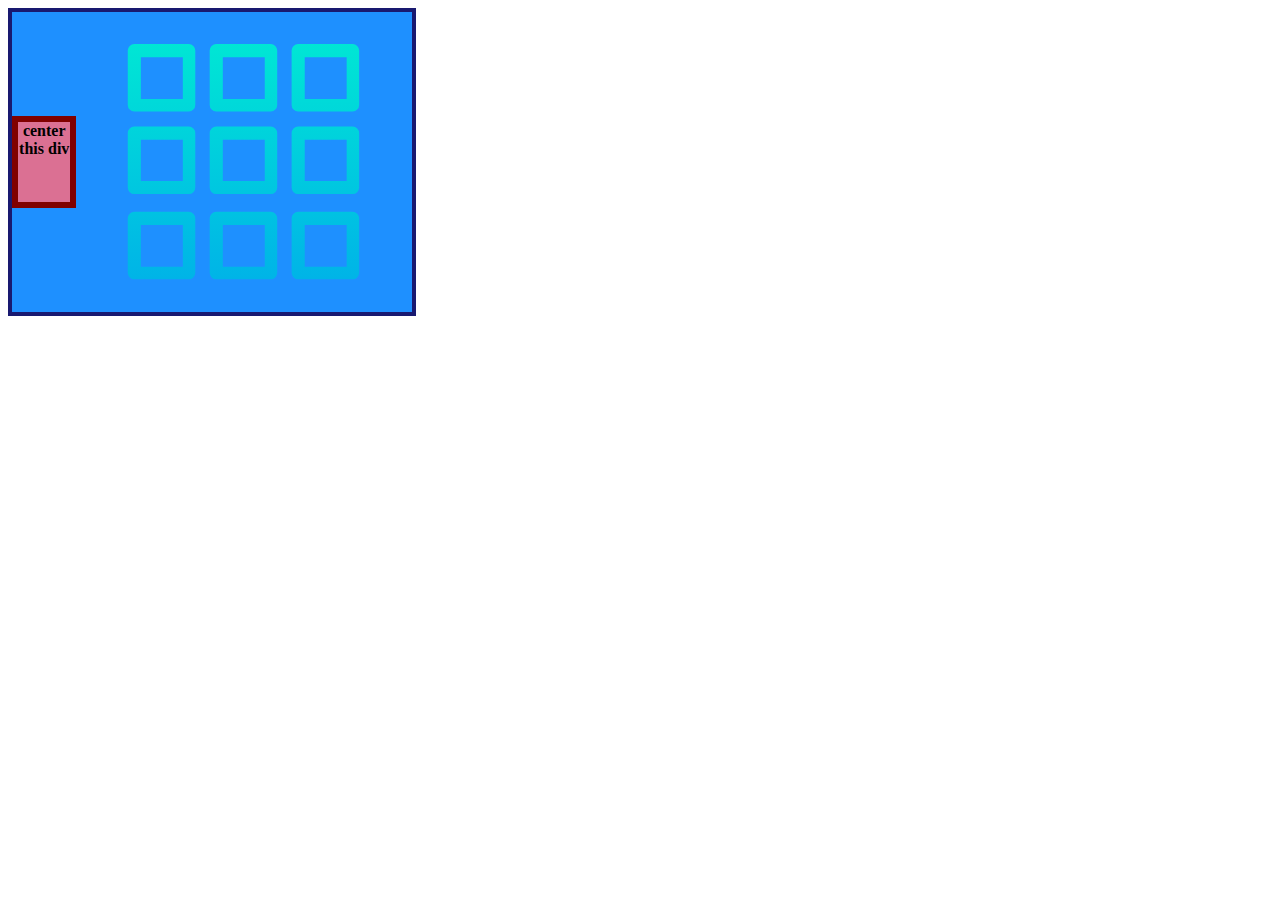
<file: flex/01-flex-center/index.html>
<!DOCTYPE html>
<html lang="en">
  <head>
    <meta charset="UTF-8">
    <meta http-equiv="X-UA-Compatible" content="IE=edge">
    <meta name="viewport" content="width=device-width, initial-scale=1.0">
    <title>CENTER THIS DIV</title>
    <link rel="stylesheet" href="style.css">
  </head>
  <body>
    <div class="container">
      <div class="box">center this div</div>
      <svg xmlns="http://www.w3.org/2000/svg" xmlns:xlink="http://www.w3.org/1999/xlink" viewBox="0 0 512 512" width="512" height="512"><linearGradient id="a" gradientUnits="userSpaceOnUse" x1="130.5" x2="130.5" y1="12" y2="490.602"><stop offset="0" stop-color="#00efd1"/><stop offset="1" stop-color="#00acea"/></linearGradient><linearGradient id="b" x1="255.5" x2="255.5" xlink:href="#a" y1="12" y2="490.602"/><linearGradient id="c" x1="380.5" x2="380.5" xlink:href="#a" y1="12" y2="490.602"/><path d="m172 76h-83a10 10 0 0 0 -10 10v83a10 10 0 0 0 10 10h83a10 10 0 0 0 10-10v-83a10 10 0 0 0 -10-10zm-9 84h-64v-64h64z" fill="url(#a)"/><path d="m297 76h-83a10 10 0 0 0 -10 10v83a10 10 0 0 0 10 10h83a10 10 0 0 0 10-10v-83a10 10 0 0 0 -10-10zm-9 84h-64v-64h64z" fill="url(#b)"/><path d="m172 202h-83a10 10 0 0 0 -10 10v83a10 10 0 0 0 10 10h83a10 10 0 0 0 10-10v-83a10 10 0 0 0 -10-10zm-9 83h-64v-63h64z" fill="url(#a)"/><path d="m297 202h-83a10 10 0 0 0 -10 10v83a10 10 0 0 0 10 10h83a10 10 0 0 0 10-10v-83a10 10 0 0 0 -10-10zm-9 83h-64v-63h64z" fill="url(#b)"/><path d="m422 76h-83a10 10 0 0 0 -10 10v83a10 10 0 0 0 10 10h83a10 10 0 0 0 10-10v-83a10 10 0 0 0 -10-10zm-9 84h-64v-64h64z" fill="url(#c)"/><path d="m422 202h-83a10 10 0 0 0 -10 10v83a10 10 0 0 0 10 10h83a10 10 0 0 0 10-10v-83a10 10 0 0 0 -10-10zm-9 83h-64v-63h64z" fill="url(#c)"/><path d="m172 332h-83a10 10 0 0 0 -10 10v83a10 10 0 0 0 10 10h83a10 10 0 0 0 10-10v-83a10 10 0 0 0 -10-10zm-9 84h-64v-64h64z" fill="url(#a)"/><path d="m297 332h-83a10 10 0 0 0 -10 10v83a10 10 0 0 0 10 10h83a10 10 0 0 0 10-10v-83a10 10 0 0 0 -10-10zm-9 84h-64v-64h64z" fill="url(#b)"/><path d="m422 332h-83a10 10 0 0 0 -10 10v83a10 10 0 0 0 10 10h83a10 10 0 0 0 10-10v-83a10 10 0 0 0 -10-10zm-9 84h-64v-64h64z" fill="url(#c)"/></svg>
    </div>
  </body>
</html>
</file>
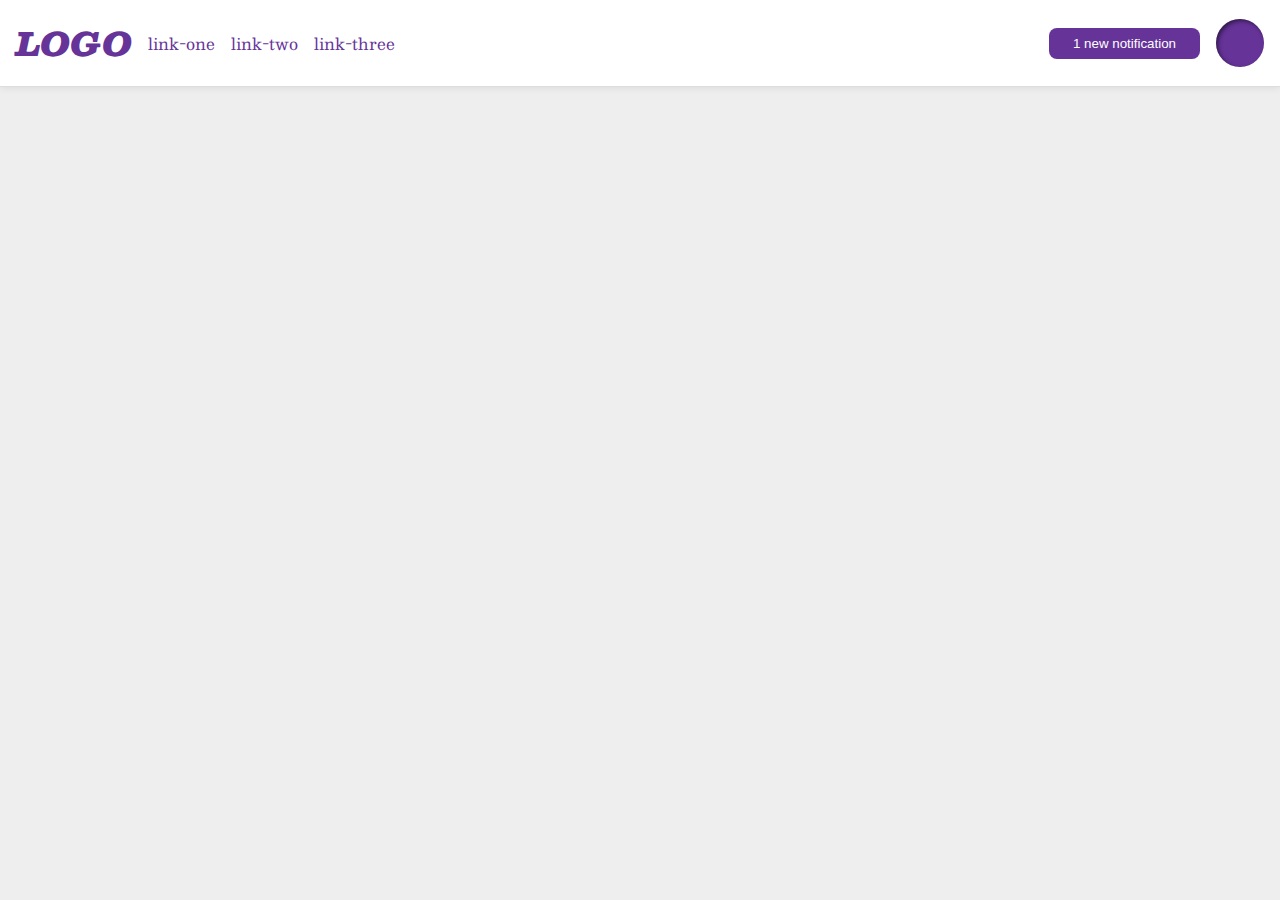
<file: flex/03-flex-header-2/index.html>
<!DOCTYPE html>
<html lang="en">
  <head>
    <meta charset="UTF-8">
    <meta http-equiv="X-UA-Compatible" content="IE=edge">
    <meta name="viewport" content="width=device-width, initial-scale=1.0">
    <title>Flex Header 2</title>
    <link rel="stylesheet" href="style.css">
  </head>
  <body>
    <div class="header">
      <div class="nav-group">
        <div class="logo">
          LOGO
        </div>
        <ul class="links">
          <li><a href="https://google.com">link-one</a></li>
          <li><a href="https://google.com">link-two</a></li>
          <li><a href="https://google.com">link-three</a></li>
        </ul>
      </div>
      <div class="nav-group">
        <button class="notifications">
          1 new notification
        </button>
        <div class="profile-image"></div>
      </div>
    </div>
  </body>
</html>
</file>
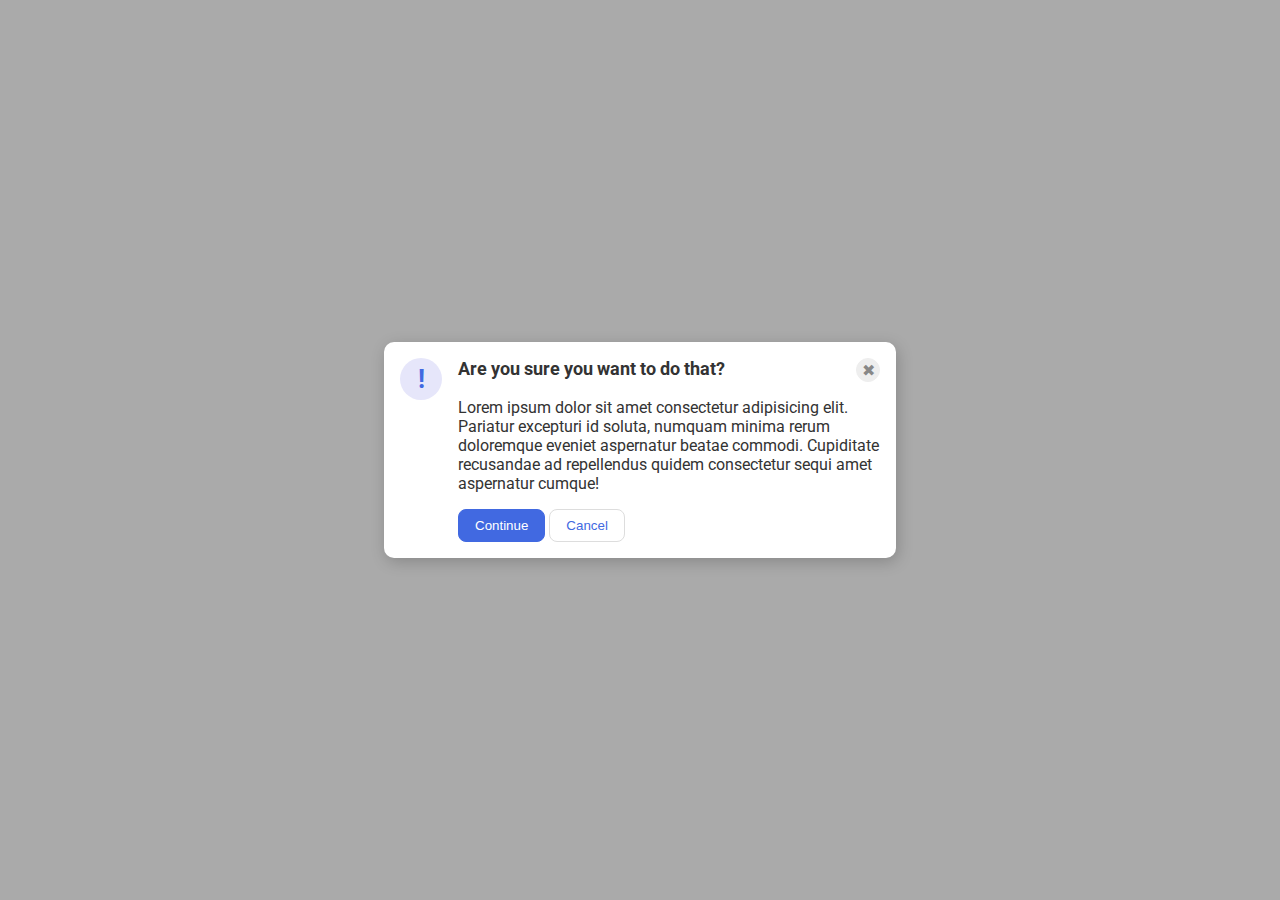
<file: flex/05-flex-modal/index.html>
<!DOCTYPE html>
<html lang="en">
  <head>
    <meta charset="UTF-8">
    <meta http-equiv="X-UA-Compatible" content="IE=edge">
    <meta name="viewport" content="width=device-width, initial-scale=1.0">
    <link rel="stylesheet" href="style.css">
    <title>Modal</title>
  </head>
  <body>
    <div class="modal">
      <div class="icon">!</div>
      <div class="right">
        <div class="header-whole">
          <div class="header">Are you sure you want to do that?</div>
          <button class="close-button">✖</button>
        </div>
        <div class="text">Lorem ipsum dolor sit amet consectetur adipisicing elit. Pariatur excepturi id soluta, numquam minima rerum doloremque eveniet aspernatur beatae commodi. Cupiditate recusandae ad repellendus quidem consectetur sequi amet aspernatur cumque!</div>
        <div class="actions">
          <button class="continue">Continue</button>
          <button class="cancel">Cancel</button>
        </div>
      </div>
    </div>
  </body>
</html>
</file>
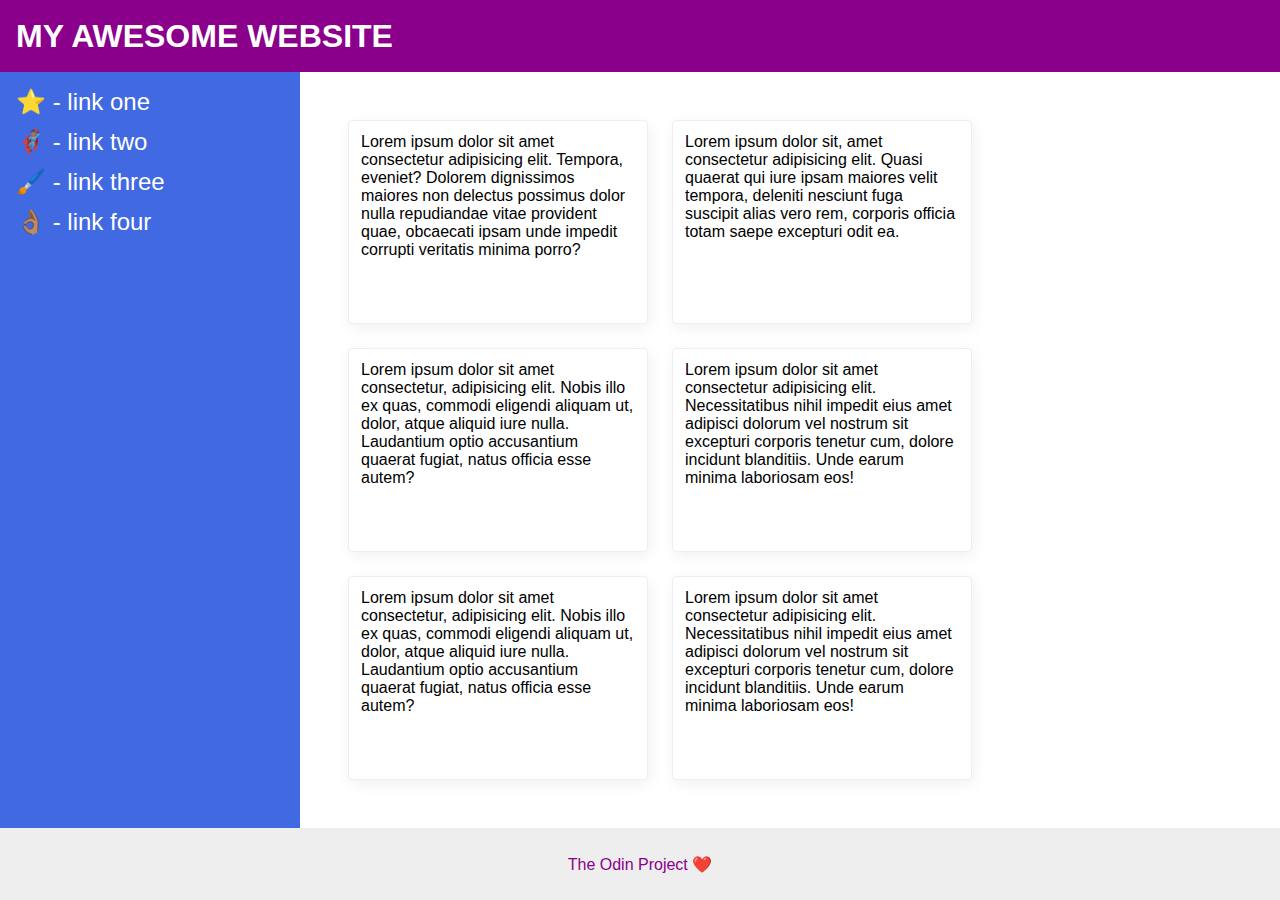
<file: flex/07-flex-layout-2/index.html>
<!DOCTYPE html>
<html lang="en">
  <head>
    <meta charset="UTF-8">
    <meta http-equiv="X-UA-Compatible" content="IE=edge">
    <meta name="viewport" content="width=device-width, initial-scale=1.0">
    <title>The Holy Grail</title>
    <link rel="stylesheet" href="style.css">
  </head>
  <body>
    <div class="header">
      MY AWESOME WEBSITE
    </div>
    
    <div class="main">
      <div class="sidebar">
        <ul>
          <li><a href="#">⭐ - link one</a></li>
          <li><a href="#">🦸🏽‍♂️ - link two</a></li>
          <li><a href="#">🖌️ - link three</a></li>
          <li><a href="#">👌🏽 - link four</a></li>
        </ul>
      </div>
      <div class="cards">
        <div class="card">Lorem ipsum dolor sit amet consectetur adipisicing elit. Tempora, eveniet? Dolorem dignissimos maiores non delectus possimus dolor nulla repudiandae vitae provident quae, obcaecati ipsam unde impedit corrupti veritatis minima porro?</div>
        <div class="card">Lorem ipsum dolor sit, amet consectetur adipisicing elit. Quasi quaerat qui iure ipsam maiores velit tempora, deleniti nesciunt fuga suscipit alias vero rem, corporis officia totam saepe excepturi odit ea.</div>
        <div class="card">Lorem ipsum dolor sit amet consectetur, adipisicing elit. Nobis illo ex quas, commodi eligendi aliquam ut, dolor, atque aliquid iure nulla. Laudantium optio accusantium quaerat fugiat, natus officia esse autem?</div>
        <div class="card">Lorem ipsum dolor sit amet consectetur adipisicing elit. Necessitatibus nihil impedit eius amet adipisci dolorum vel nostrum sit excepturi corporis tenetur cum, dolore incidunt blanditiis. Unde earum minima laboriosam eos!</div>
        <div class="card">Lorem ipsum dolor sit amet consectetur, adipisicing elit. Nobis illo ex quas, commodi eligendi aliquam ut, dolor, atque aliquid iure nulla. Laudantium optio accusantium quaerat fugiat, natus officia esse autem?</div>
        <div class="card">Lorem ipsum dolor sit amet consectetur adipisicing elit. Necessitatibus nihil impedit eius amet adipisci dolorum vel nostrum sit excepturi corporis tenetur cum, dolore incidunt blanditiis. Unde earum minima laboriosam eos!</div>
      </div>
    </div>

    <div class="footer">
      The Odin Project ❤️
    </div>
  </body>
</html>
</file>
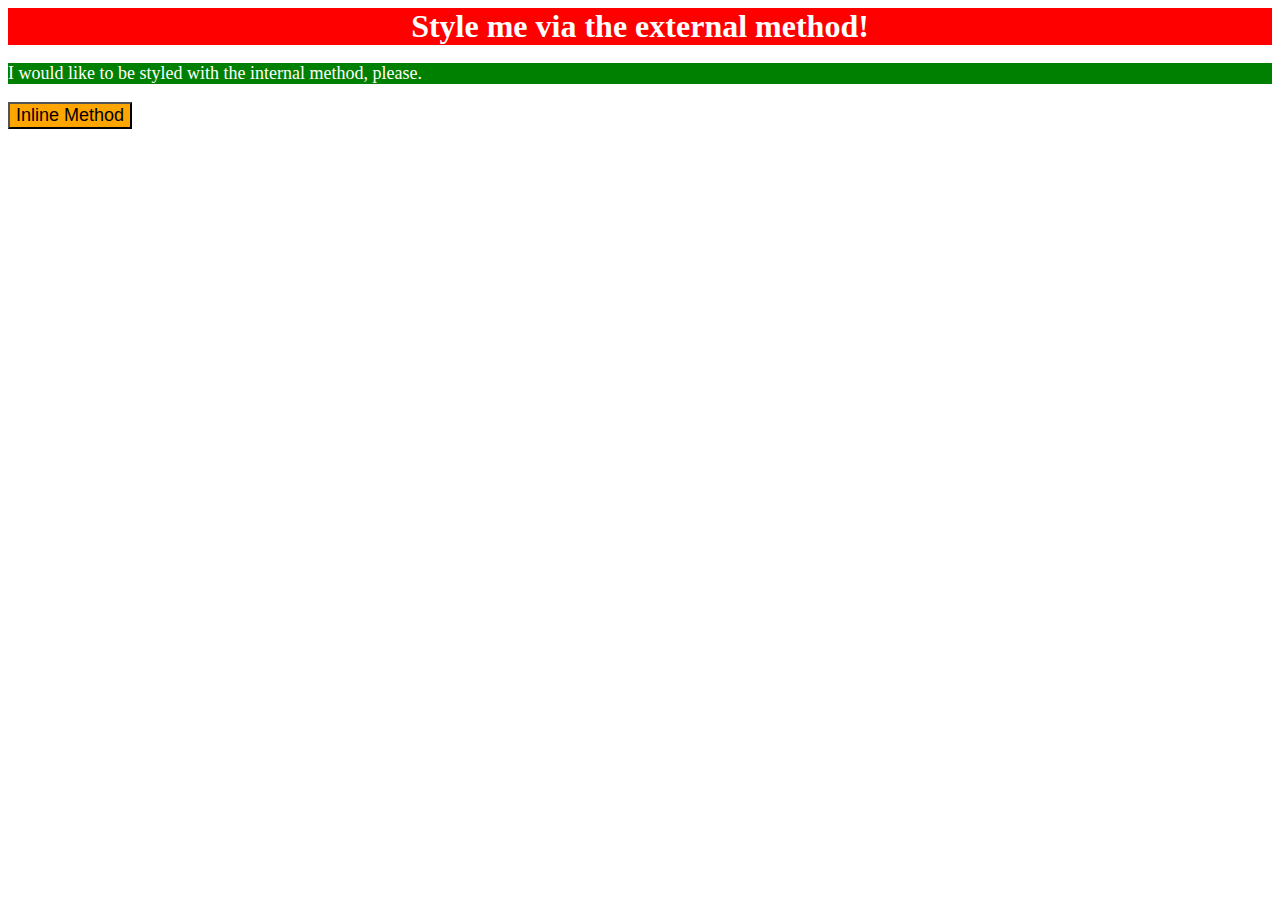
<file: foundations/01-css-methods/index.html>
<!DOCTYPE html>
<html lang="en">
  <head>
    <meta charset="UTF-8">
    <meta http-equiv="X-UA-Compatible" content="IE=edge">
    <meta name="viewport" content="width=device-width, initial-scale=1.0">
    <link rel="stylesheet" href="./styles.css">
    <style>
      p {
        background-color: green;
        color: white;
        font-size: 18px;
      }
    </style>
    <title>Methods for Adding CSS</title>
  </head>
  <body>
    <div>Style me via the external method!</div>
    <p>I would like to be styled with the internal method, please.</p>
    <button style="background-color: orange; font-size: 18px">Inline Method</button>
  </body>
</html>
</file>
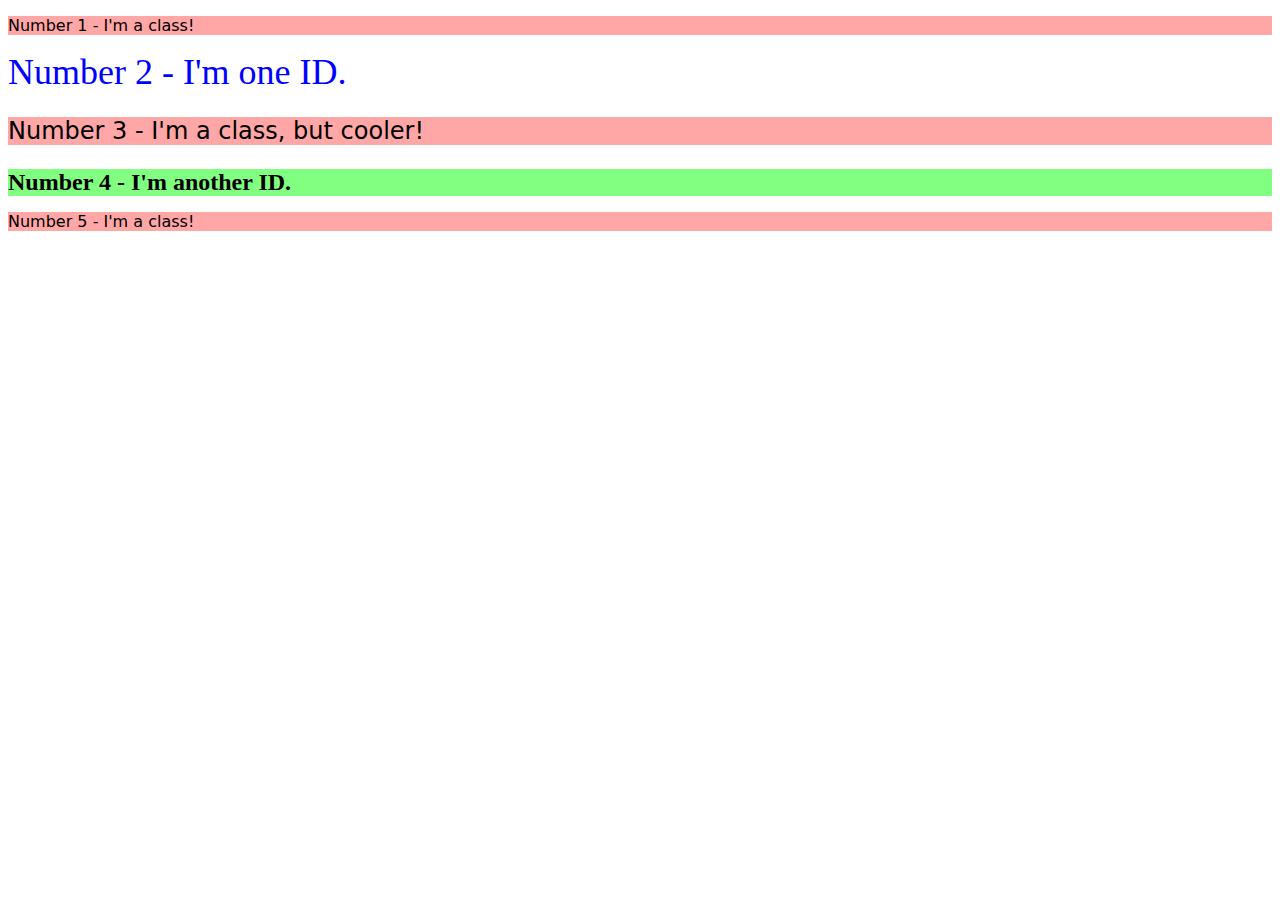
<file: foundations/02-class-id-selectors/index.html>
<!DOCTYPE html>
<html lang="en">
  <head>
    <meta charset="UTF-8">
    <meta http-equiv="X-UA-Compatible" content="IE=edge">
    <meta name="viewport" content="width=device-width, initial-scale=1.0">
    <title>Class and ID Selectors</title>
    <link rel="stylesheet" href="style.css">
  </head>
  <body>
    <p class="odd">Number 1 - I'm a class!</p>
    <div id="second">Number 2 - I'm one ID.</div>
    <p class="odd larger">Number 3 - I'm a class, but cooler!</p>
    <div id="fourth" class="larger">Number 4 - I'm another ID.</div>
    <p class="odd">Number 5 - I'm a class!</p>
  </body>
</html>
</file>
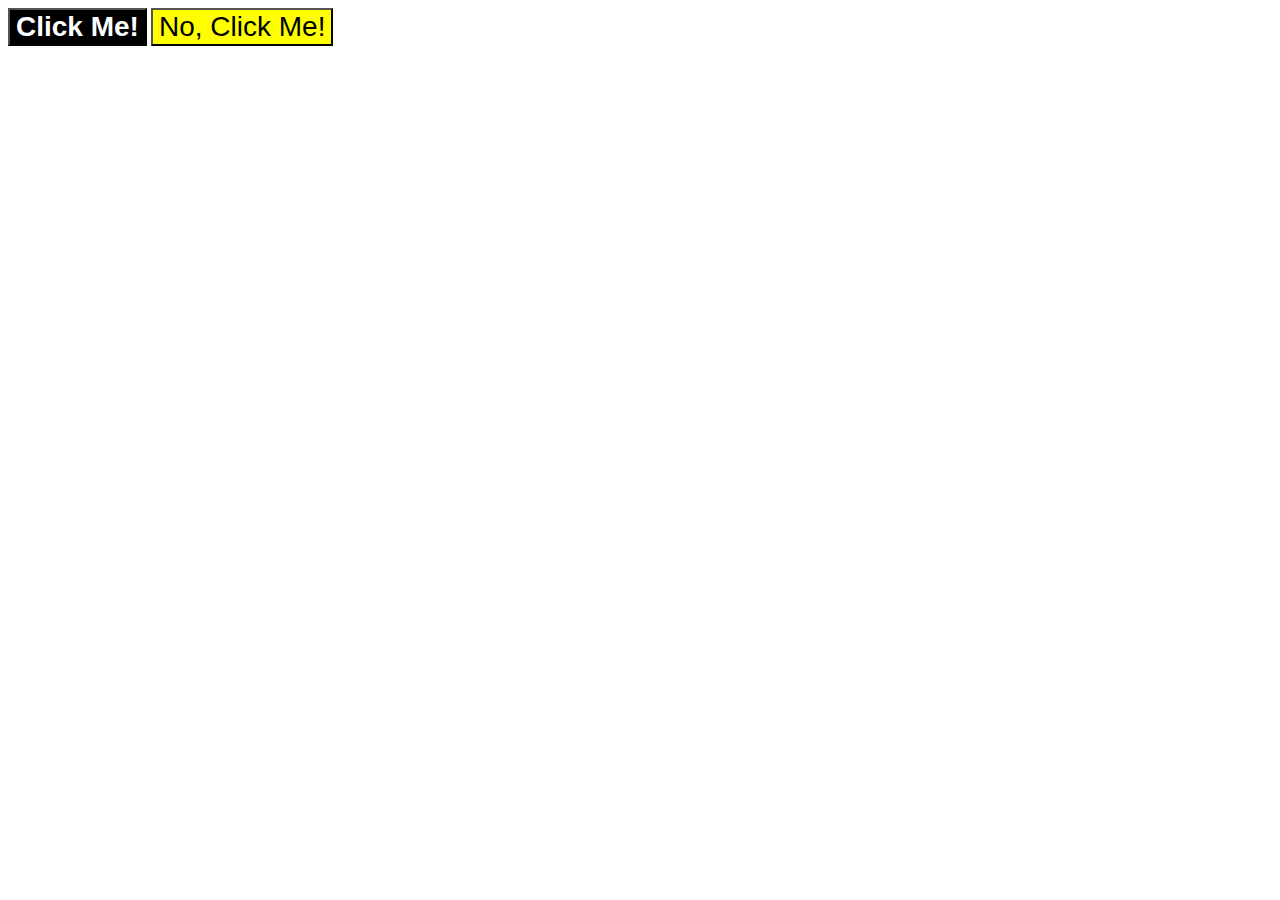
<file: foundations/03-grouping-selectors/index.html>
<!DOCTYPE html>
<html lang="en">
  <head>
    <meta charset="UTF-8">
    <meta http-equiv="X-UA-Compatible" content="IE=edge">
    <meta name="viewport" content="width=device-width, initial-scale=1.0">
    <title>Grouping Selectors</title>
    <link rel="stylesheet" href="style.css">
  </head>
  <body>
    <button class="first">Click Me!</button>
    <button class="second">No, Click Me!</button>
  </body>
</html>
</file>
<file: flex/01-flex-center/style.css>
.container {
  background: dodgerblue;
  border: 4px solid midnightblue;
  width: 400px;
  height: 300px;
  display: flex;
  justify-content: center;
  align-items: center;
}

.box {
  background: palevioletred;
  font-weight: bold;
  text-align: center;
  border: 6px solid maroon;
  width: 80px;
  height: 80px;
}
</file>
<file: flex/03-flex-header-2/style.css>
/* this is some magical font-importing.  
you'll learn about it later. */
@import url('https://fonts.googleapis.com/css2?family=Besley:ital,wght@0,400;1,900&display=swap');

body {
  margin: 0;
  background: #eee;
  font-family: Besley, serif;
}

.header {
  background: white;
  border-bottom: 1px solid #ddd;
  box-shadow: 0 0 8px rgba(0,0,0,.1);
  display: flex;
}

.nav-group {
  display: flex;
  align-items: center;
  padding: 16px;
}

.nav-group:nth-child(2) {
  margin-left: auto;
  gap: 16px;
}

.profile-image {
  background: rebeccapurple;
  box-shadow: inset 2px 2px 4px rgba(0,0,0,.5);
  border-radius: 50%;
  width: 48px;
  height: 48px;
}

.logo {
  color: rebeccapurple;
  font-size: 32px;
  font-weight: 900;
  font-style: italic;
  margin-right: 16px;
}

.links {
  display: flex;
  gap: 16px;  
}

button {
  border: none;
  border-radius: 8px;
  background: rebeccapurple;
  color: white;
  padding: 8px 24px;
}

a {
  /* this removes the line under our links */
  text-decoration: none;
  color: rebeccapurple;
}

ul {
  list-style-type: none;
  margin: 0;
  padding: 0;
}
</file>
<file: flex/05-flex-modal/style.css>
@import url('https://fonts.googleapis.com/css2?family=Roboto:wght@400;700&display=swap');

html, body {
  height: 100%;
}

body {
  font-family: Roboto, sans-serif;
  margin: 0;
  background: #aaa;
  color: #333;
  /* I'll give you this one for free lol */
  display: flex;
  align-items: center;
  justify-content: center;
}

.modal {
  background: white;
  width: 480px;
  border-radius: 10px;
  box-shadow: 2px 4px 16px rgba(0,0,0,.2);
  display: flex;
  padding: 16px;
  gap: 16px;
}

.icon {
  color: royalblue;
  font-size: 26px;
  font-weight: 700;
  background: lavender;
  width: 42px;
  height: 42px;
  border-radius: 50%;
  display: flex;
  align-items: center;
  justify-content: center;
  flex-shrink: 0;
}

.right {
  display: flex;
  flex-direction: column;
  gap: 16px;
}

.header-whole {
  display: flex;
  justify-content: space-between;
}

.header {
  font-size: 18px;
  font-weight: bold;
}

.close-button {
  background: #eee;
  border-radius: 50%;
  color: #888;
  font-weight: 400;
  font-size: 16px;
  height: 24px;
  width: 24px;
  display: flex;
  align-items: center;
  justify-content: center;
  border: 1px solid #eee;
  padding: 0;
}

button {
  cursor: pointer;
  padding: 8px 16px;
  border-radius: 8px;
}

button.continue {
  background: royalblue;
  border: 1px solid royalblue;
  color: white;
}

button.cancel {
  background: white;
  border: 1px solid #ddd;
  color: royalblue;
}
</file>
<file: flex/07-flex-layout-2/style.css>
* {
  box-sizing: border-box;
  margin: 0;
  padding: 0;
}

body {
  font-family: -apple-system, BlinkMacSystemFont, 'Segoe UI', Roboto, Oxygen, Ubuntu, Cantarell, 'Open Sans', 'Helvetica Neue', sans-serif;
  font-size: 16px;
  margin: 0;
  min-height: 100vh;
  display: flex;
  flex-direction: column;
  justify-content: space-between;
}

a {
  font-size: 24px;
  color: white;
  text-decoration: none;
}

li {
  margin-bottom: 12px;
}

ul {
  list-style: none;
}

.header {
  font-size: 32px;
  font-weight: 900;
  padding: 16px;
  height: 72px;
  background: darkmagenta;
  color: white;
  display: flex;
  align-items: center;
}

.main {
  display: flex;
  flex: 1;
  justify-content: space-between;
}

.footer {
  height: 72px;
  background: #eee;
  color: darkmagenta;
  display: flex;
  justify-content: center;
  align-items: center;
}

.sidebar {
  width: 300px;
  background: royalblue;
  box-sizing: border-box;
  padding: 16px;
  flex-shrink: 0;
}

.cards {
  padding: 48px;
  display: flex;
  flex: 1;
  flex-wrap: wrap;
  gap: 24px;
}

.card {
  border: 1px solid #eee;
  box-shadow: 2px 4px 16px rgba(0,0,0,.06);
  border-radius: 4px;
  width: 300px;
  padding: 12px;
}
</file>
<file: foundations/01-css-methods/styles.css>
div {
  background-color: red;
  color: white;
  font-size: 32px;
  text-align: center;
  font-weight: bold;
}
</file>
<file: foundations/02-class-id-selectors/style.css>
.odd {
  background-color: #ffa7a7;
  font-family: Verdana, 'DejaVu Sans', sans-serif;
}

#second {
  color: #0000ff;
  font-size: 36px;
}

.larger {
  font-size: 24px;
}

#fourth {
  background-color: #80ff80;
  font-weight: bold;
}
</file>
<file: foundations/03-grouping-selectors/style.css>
.first,
.second {
  font-family: Helvetica, "Times New Roman", sans-serif;
  font-size: 28px;
}

.first {
  background-color: rgb(0, 0, 0);
  color: rgb(255, 255, 255);
  font-weight: 700;
}

.second {
  background-color: rgb(255, 255, 0);
}
</file>
